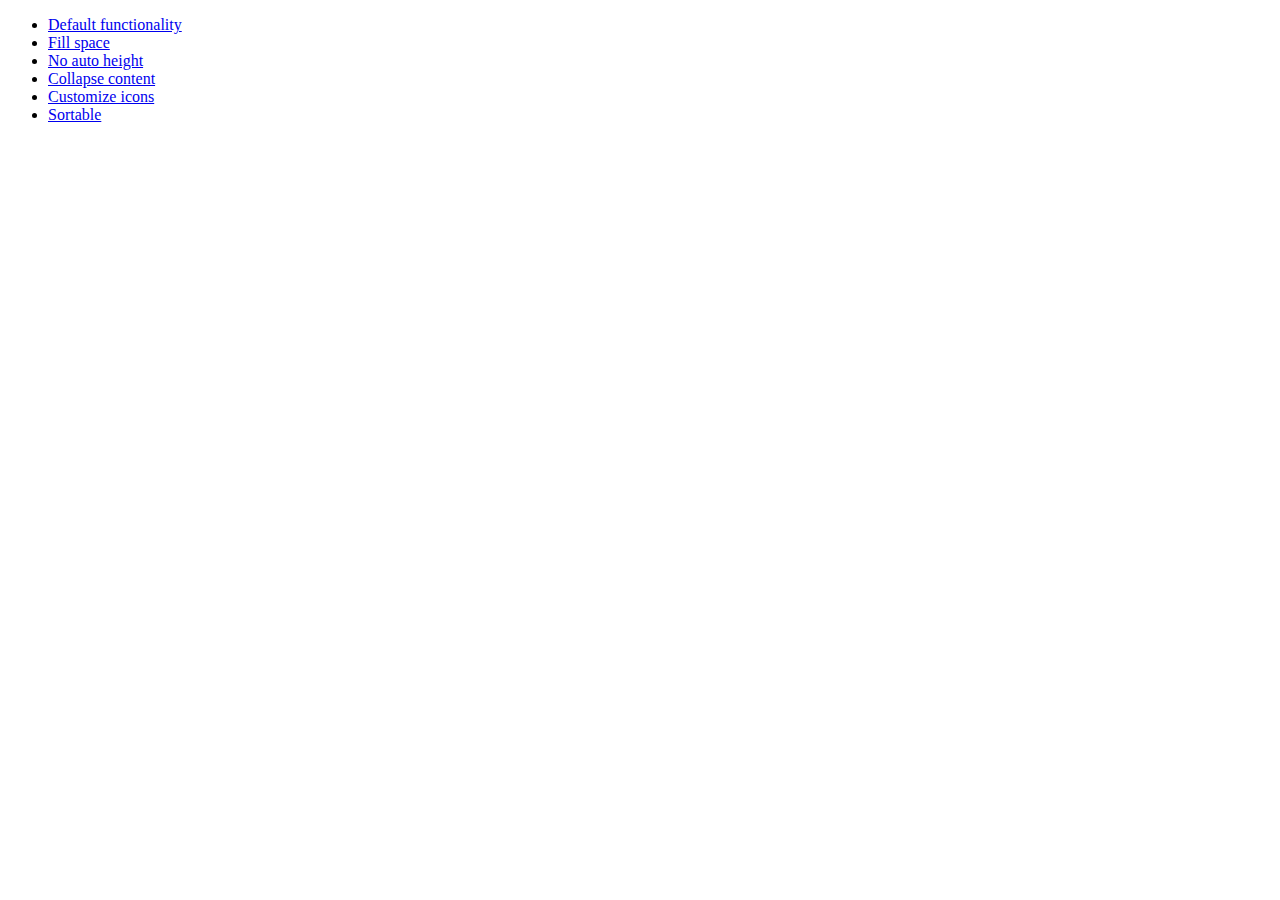
<file: index_css/Login/lib/jquery-ui/demos/accordion/index.html>
<!doctype html>
<html lang="en">
<head>
	<meta charset="utf-8">
	<meta name="viewport" content="width=device-width, initial-scale=1">
	<title>jQuery UI Accordion Demos</title>
</head>
<body>

<ul>
	<li><a href="default.html">Default functionality</a></li>
	<li><a href="fillspace.html">Fill space</a></li>
	<li><a href="no-auto-height.html">No auto height</a></li>
	<li><a href="collapsible.html">Collapse content</a></li>
	<li><a href="custom-icons.html">Customize icons</a></li>
	<li><a href="sortable.html">Sortable</a></li>
</ul>

</body>
</html>
</file>
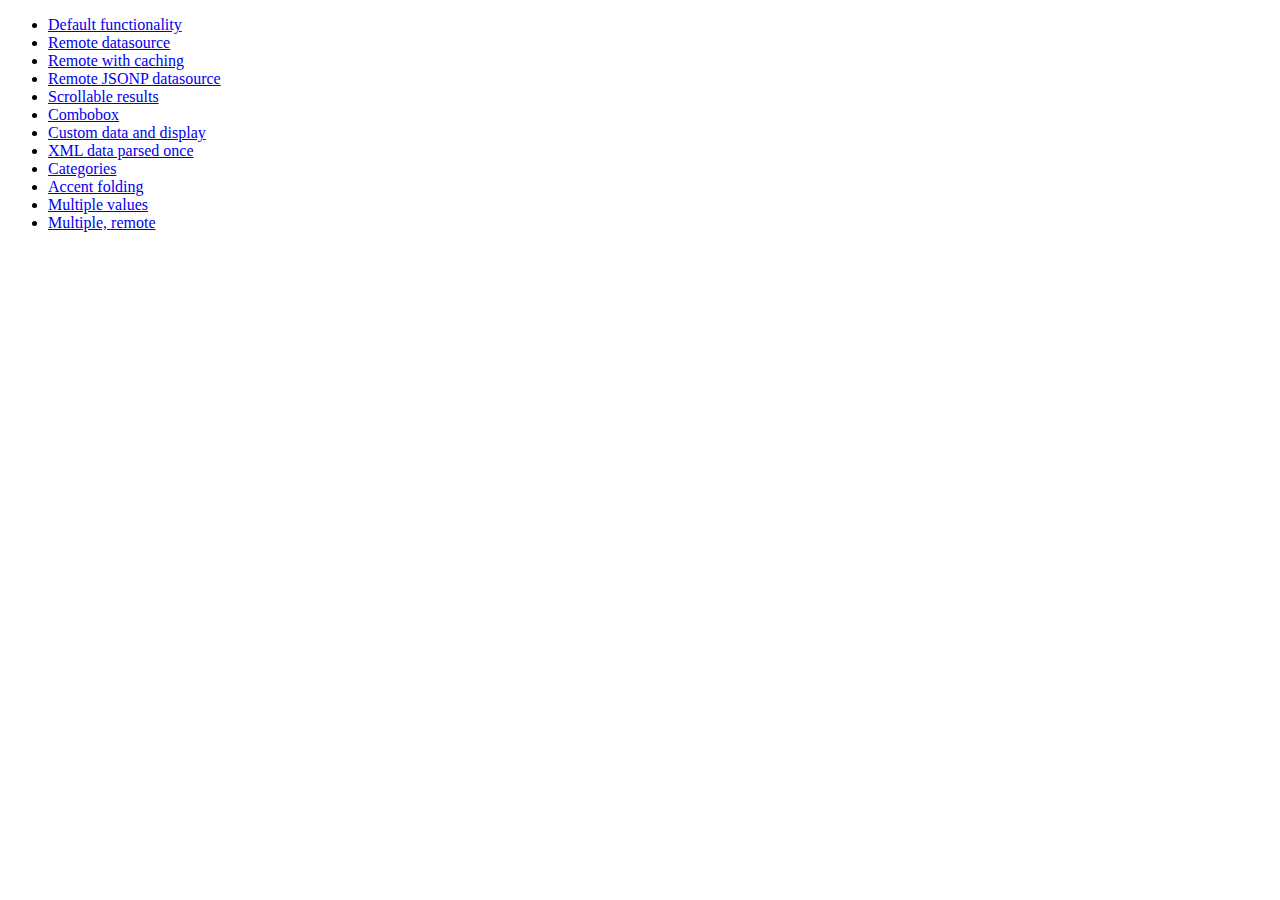
<file: index_css/Login/lib/jquery-ui/demos/autocomplete/index.html>
<!doctype html>
<html lang="en">
<head>
	<meta charset="utf-8">
	<meta name="viewport" content="width=device-width, initial-scale=1">
	<title>jQuery UI Autocomplete Demos</title>
</head>
<body>

<ul>
	<li><a href="default.html">Default functionality</a></li>
	<li><a href="remote.html">Remote datasource</a></li>
	<li><a href="remote-with-cache.html">Remote with caching</a></li>
	<li><a href="remote-jsonp.html">Remote JSONP datasource</a></li>
	<li><a href="maxheight.html">Scrollable results</a></li>
	<li><a href="combobox.html">Combobox</a></li>
	<li><a href="custom-data.html">Custom data and display</a></li>
	<li><a href="xml.html">XML data parsed once</a></li>
	<li><a href="categories.html">Categories</a></li>
	<li><a href="folding.html">Accent folding</a></li>
	<li><a href="multiple.html">Multiple values</a></li>
	<li><a href="multiple-remote.html">Multiple, remote</a></li>
</ul>

</body>
</html>
</file>
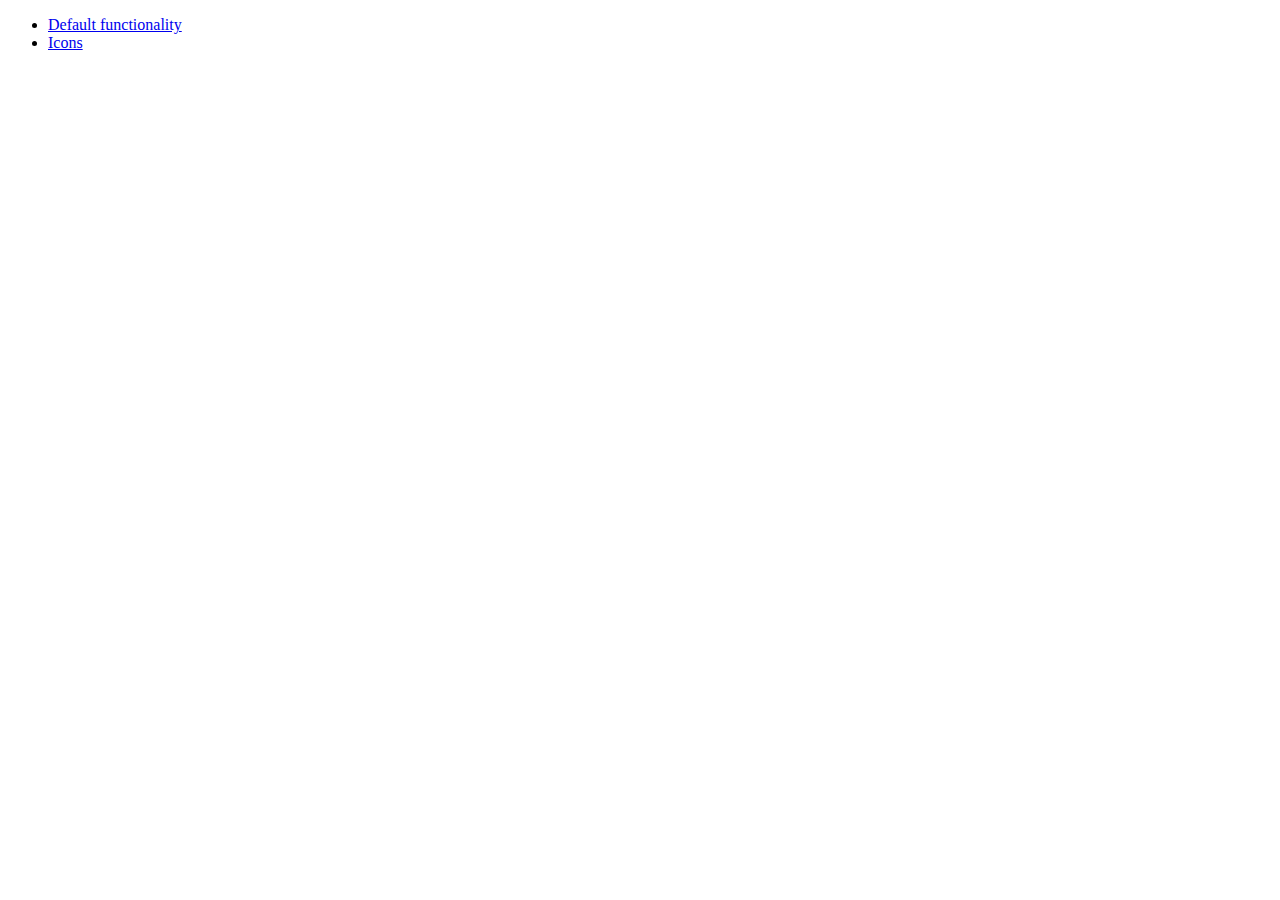
<file: index_css/Login/lib/jquery-ui/demos/button/index.html>
<!doctype html>
<html lang="en">
<head>
	<meta charset="utf-8">
	<meta name="viewport" content="width=device-width, initial-scale=1">
	<title>jQuery UI Button Demos</title>
</head>
<body>

<ul>
	<li><a href="default.html">Default functionality</a></li>
	<li><a href="icons.html">Icons</a></li>
</ul>

</body>
</html>
</file>
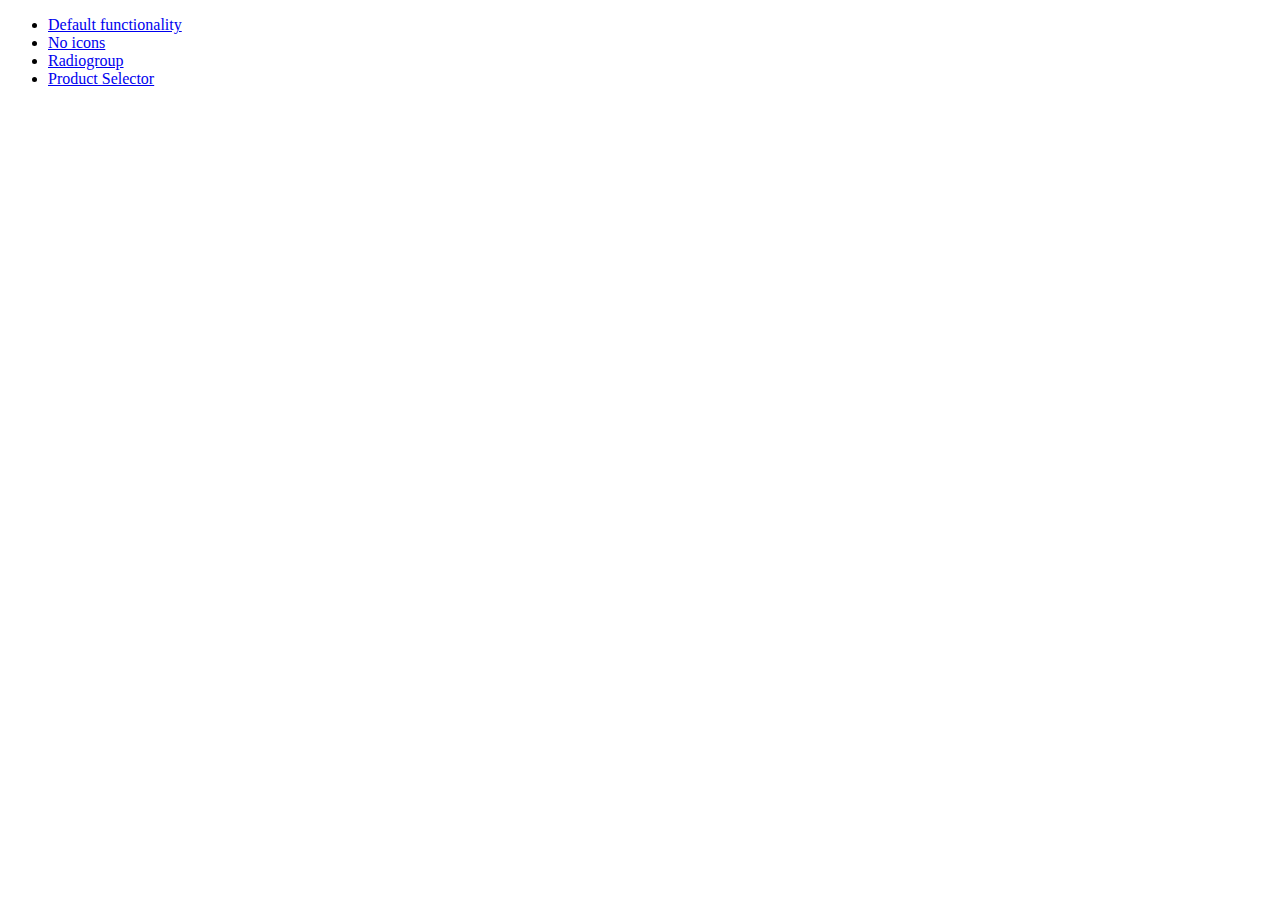
<file: index_css/Login/lib/jquery-ui/demos/checkboxradio/index.html>
<!doctype html>
<html lang="en">
<head>
	<meta charset="utf-8">
	<meta name="viewport" content="width=device-width, initial-scale=1">
	<title>jQuery UI Checkboxradio Demos</title>
</head>
<body>

<ul>
	<li><a href="default.html">Default functionality</a></li>
	<li><a href="no-icons.html">No icons</a></li>
	<li><a href="radiogroup.html">Radiogroup</a></li>
	<li><a href="product-selector.html">Product Selector</a></li>
</ul>

</body>
</html>
</file>
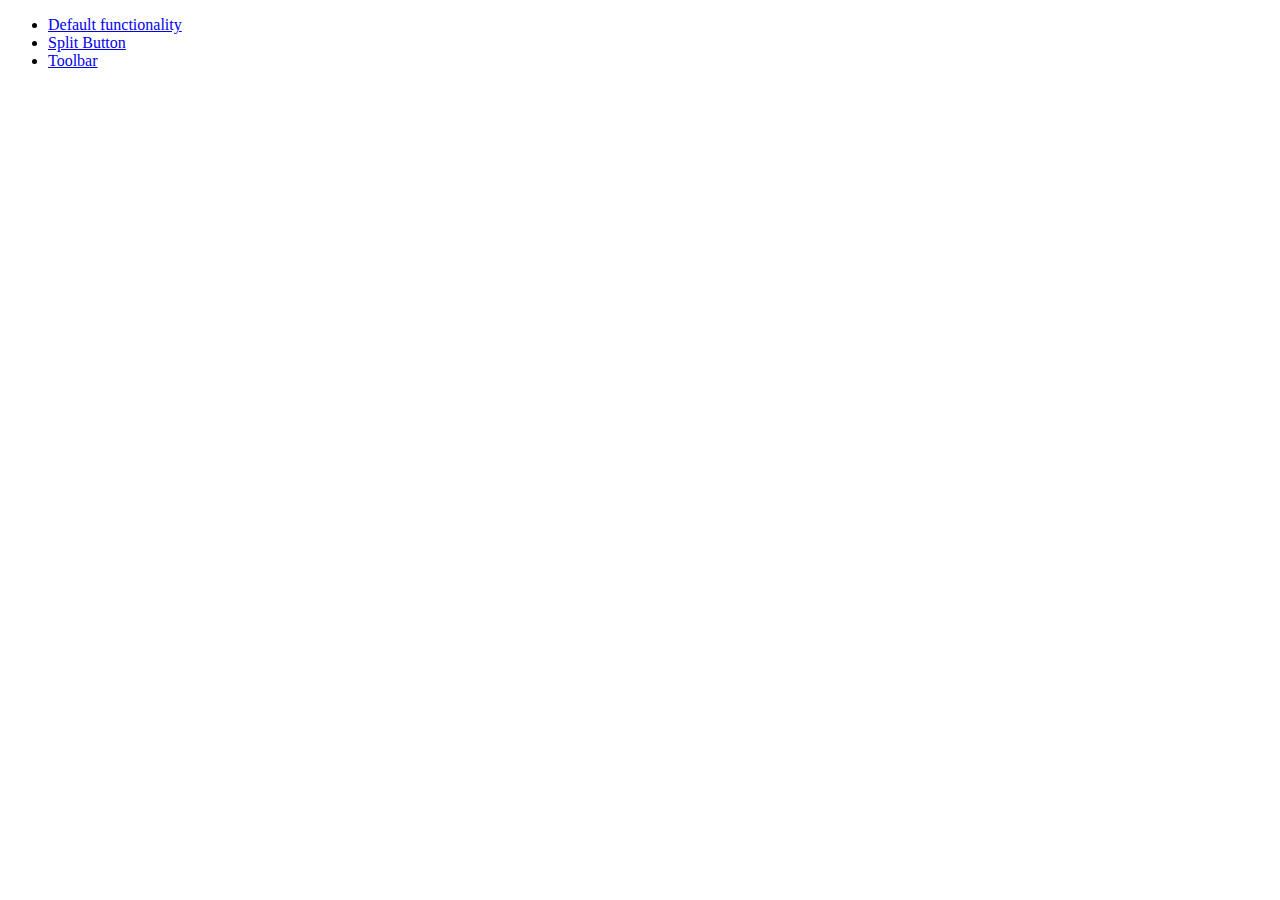
<file: index_css/Login/lib/jquery-ui/demos/controlgroup/index.html>
<!doctype html>
<html lang="en">
<head>
	<meta charset="utf-8">
	<meta name="viewport" content="width=device-width, initial-scale=1">
	<title>jQuery UI Controlgroup Demos</title>
</head>
<body>

<ul>
	<li><a href="default.html">Default functionality</a></li>
	<li><a href="splitbutton.html">Split Button</a></li>
	<li><a href="toolbar.html">Toolbar</a></li>
</ul>

</body>
</html>
</file>
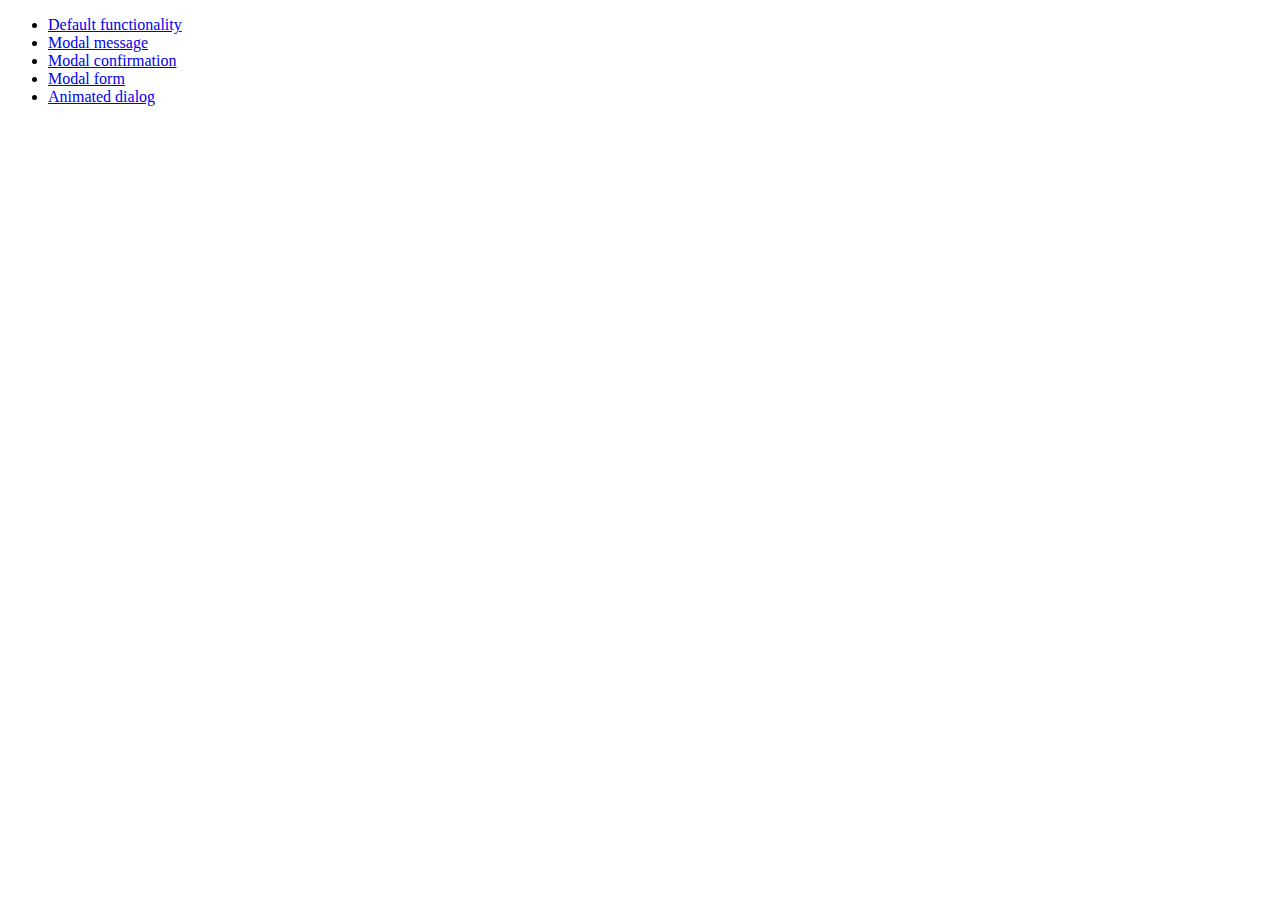
<file: index_css/Login/lib/jquery-ui/demos/dialog/index.html>
<!doctype html>
<html lang="en">
<head>
	<meta charset="utf-8">
	<meta name="viewport" content="width=device-width, initial-scale=1">
	<title>jQuery UI Dialog Demos</title>
</head>
<body>

<ul>
	<li><a href="default.html">Default functionality</a></li>
	<li><a href="modal-message.html">Modal message</a></li>
	<li><a href="modal-confirmation.html">Modal confirmation</a></li>
	<li><a href="modal-form.html">Modal form</a></li>
	<li><a href="animated.html">Animated dialog</a></li>
</ul>

</body>
</html>
</file>
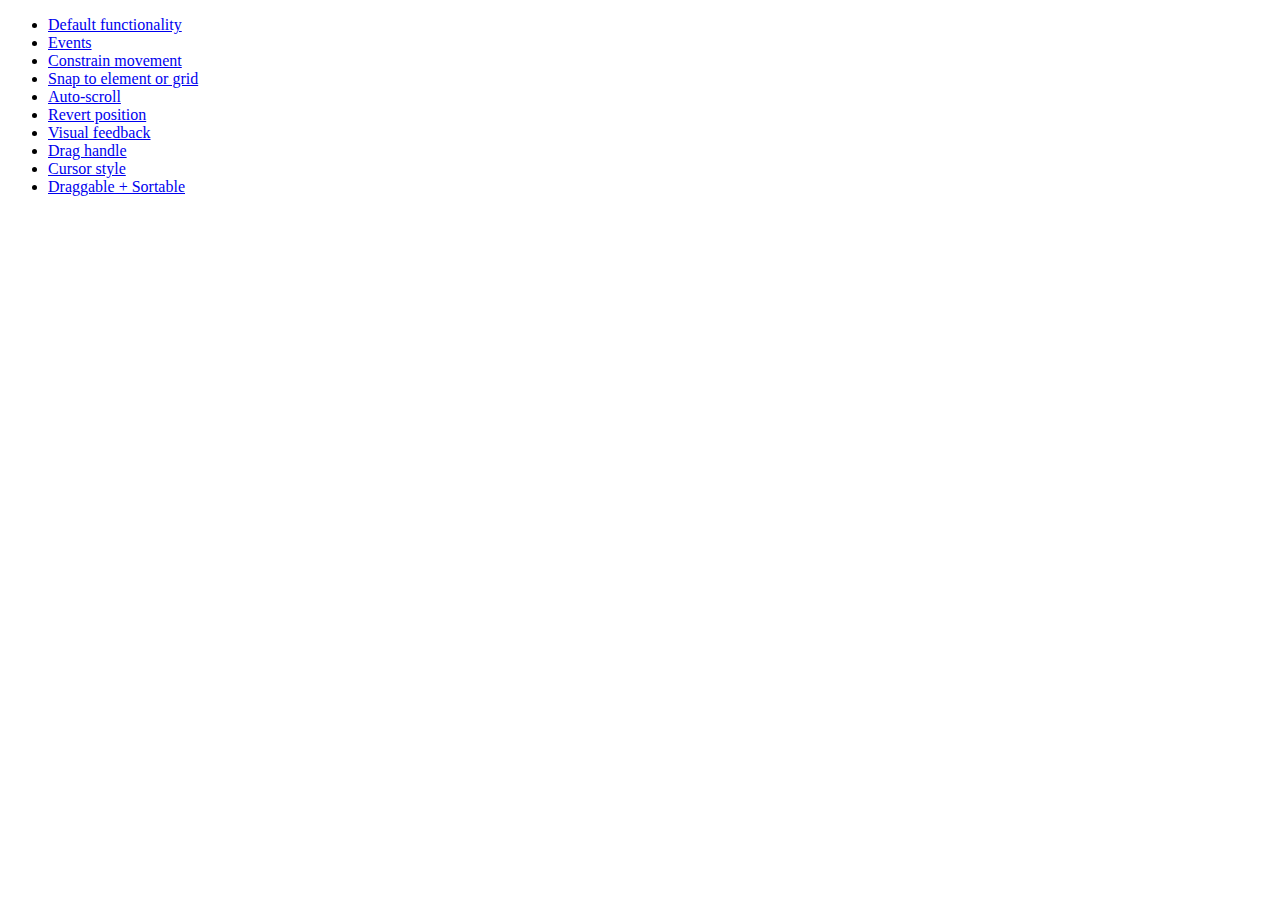
<file: index_css/Login/lib/jquery-ui/demos/draggable/index.html>
<!doctype html>
<html lang="en">
<head>
	<meta charset="utf-8">
	<meta name="viewport" content="width=device-width, initial-scale=1">
	<title>jQuery UI Draggable Demos</title>
</head>
<body>

<ul>
	<li><a href="default.html">Default functionality</a></li>
	<li><a href="events.html">Events</a></li>
	<li><a href="constrain-movement.html">Constrain movement</a></li>
	<li><a href="snap-to.html">Snap to element or grid</a></li>
	<li><a href="scroll.html">Auto-scroll</a></li>
	<li><a href="revert.html">Revert position</a></li>
	<li><a href="visual-feedback.html">Visual feedback</a></li>
	<li><a href="handle.html">Drag handle</a></li>
	<li><a href="cursor-style.html">Cursor style</a></li>
	<li><a href="sortable.html">Draggable + Sortable</a></li>
</ul>

</body>
</html>
</file>
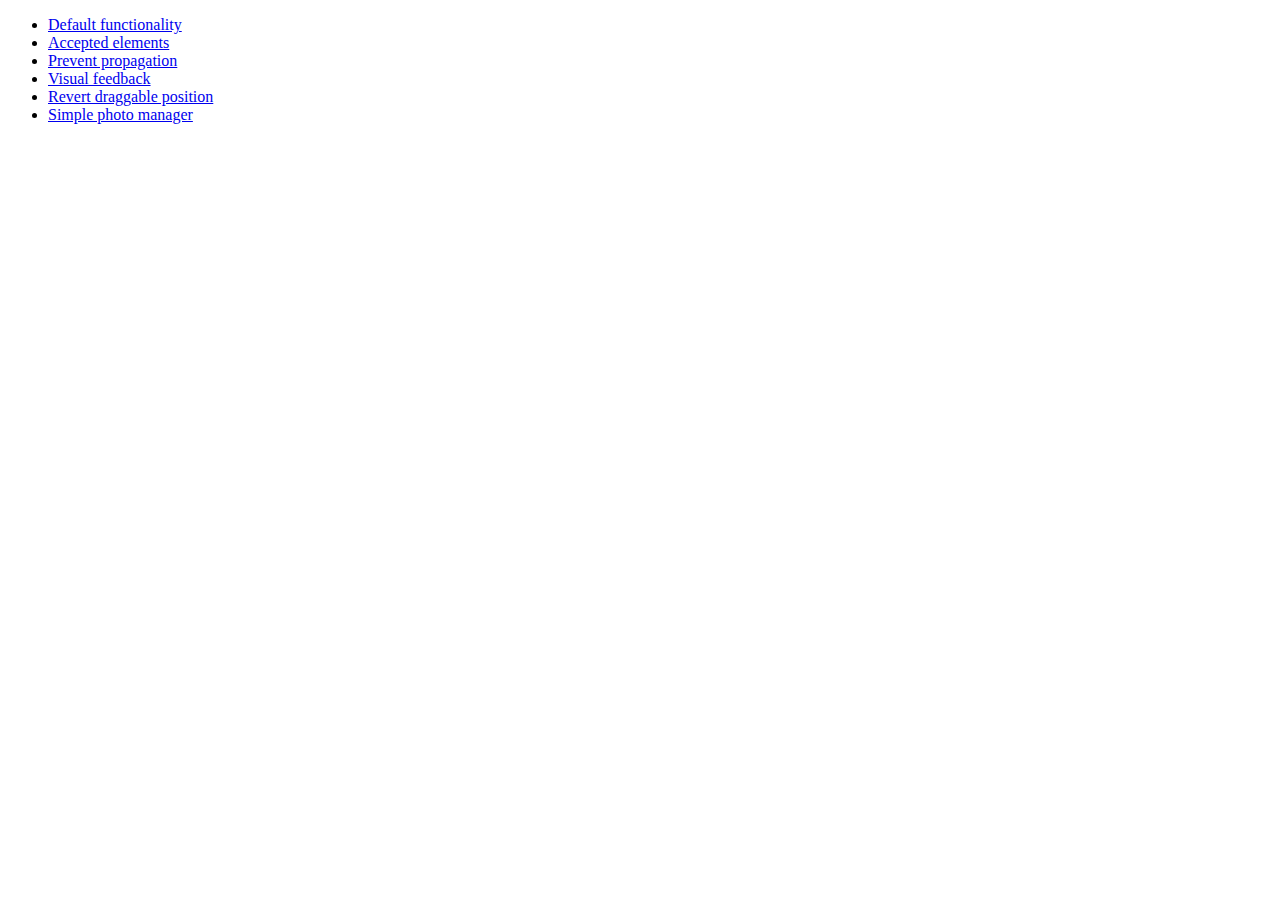
<file: index_css/Login/lib/jquery-ui/demos/droppable/index.html>
<!doctype html>
<html lang="en">
<head>
	<meta charset="utf-8">
	<meta name="viewport" content="width=device-width, initial-scale=1">
	<title>jQuery UI Droppable Demos</title>
</head>
<body>

<ul>
	<li><a href="default.html">Default functionality</a></li>
	<li><a href="accepted-elements.html">Accepted elements</a></li>
	<li><a href="propagation.html">Prevent propagation</a></li>
	<li><a href="visual-feedback.html">Visual feedback</a></li>
	<li><a href="revert.html">Revert draggable position</a></li>
	<li><a href="photo-manager.html">Simple photo manager</a></li>
</ul>

</body>
</html>
</file>
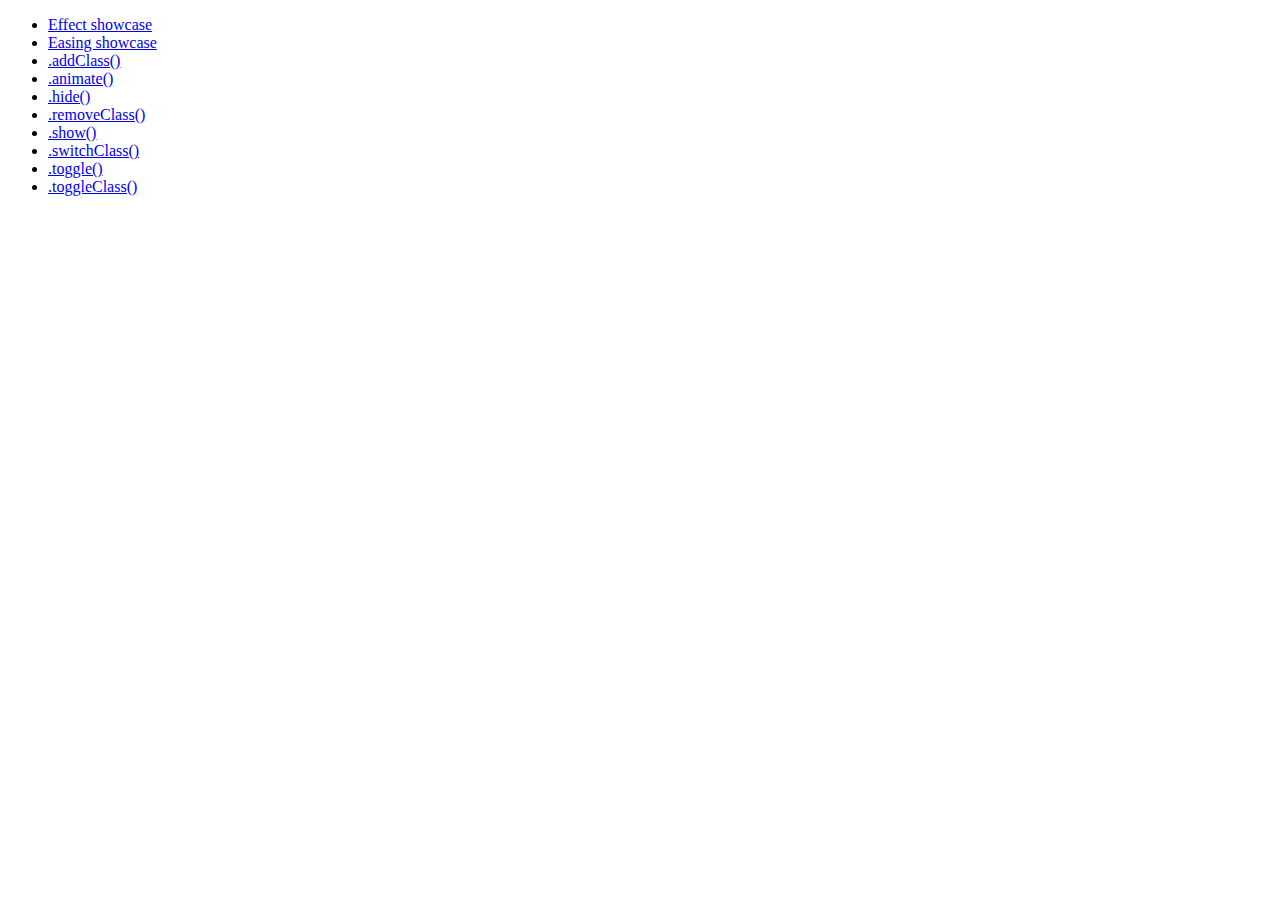
<file: index_css/Login/lib/jquery-ui/demos/effect/index.html>
<!doctype html>
<html lang="en">
<head>
	<meta charset="utf-8">
	<meta name="viewport" content="width=device-width, initial-scale=1">
	<title>jQuery UI Effects Demos</title>
</head>
<body>

<ul>
	<li><a href="default.html">Effect showcase</a></li>
	<li><a href="easing.html">Easing showcase</a></li>
	<li><a href="addClass.html">.addClass()</a></li>
	<li><a href="animate.html">.animate()</a></li>
	<li><a href="hide.html">.hide()</a></li>
	<li><a href="removeClass.html">.removeClass()</a></li>
	<li><a href="show.html">.show()</a></li>
	<li><a href="switchClass.html">.switchClass()</a></li>
	<li><a href="toggle.html">.toggle()</a></li>
	<li><a href="toggleClass.html">.toggleClass()</a></li>
</ul>

</body>
</html>
</file>
